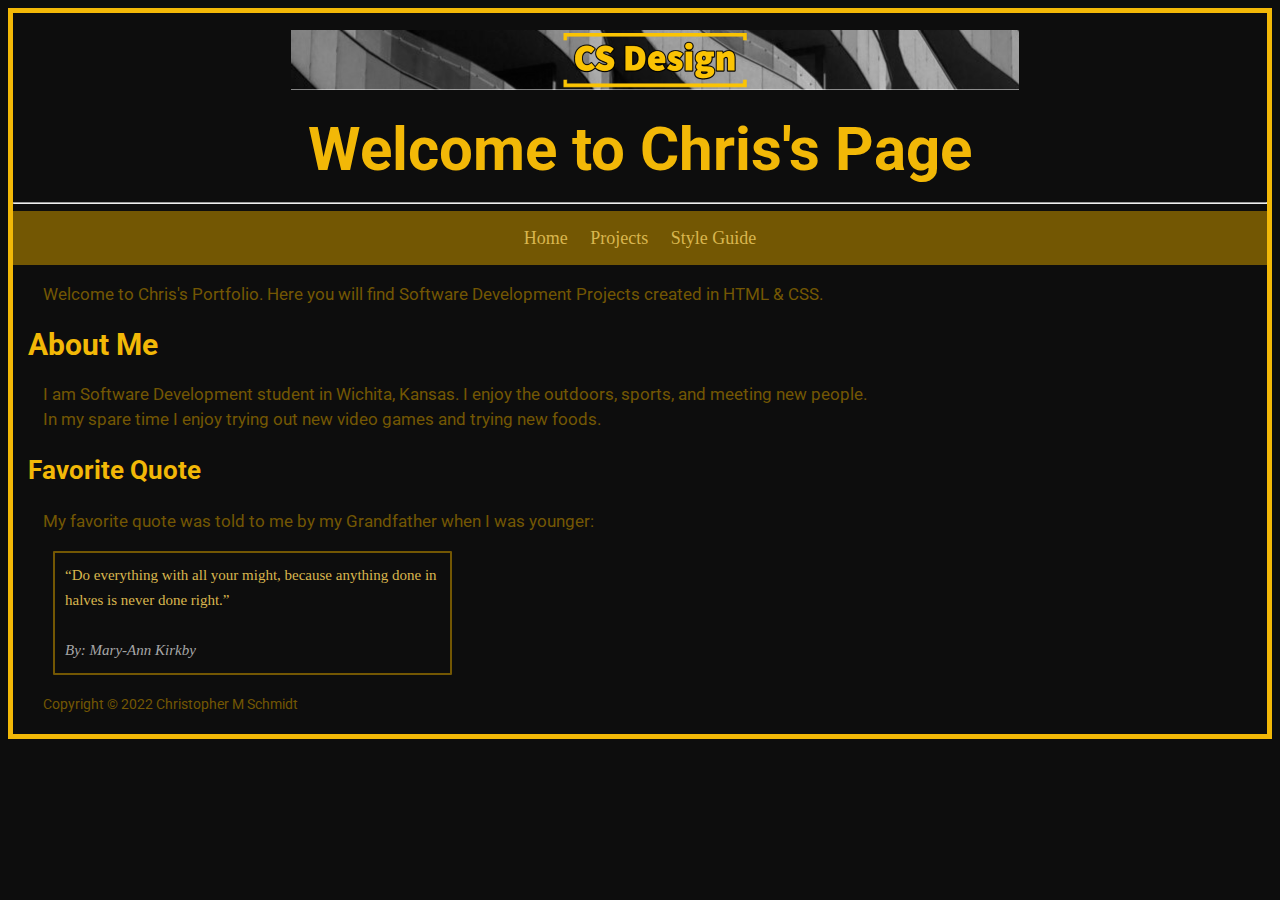
<file: Projects/index.html>
<!DOCTYPE html>
<html lang="en">
<head>
    <meta charset="UTF-8">
    <title>Chris's HTML Portfolio</title>
    <link rel="icon" type="image/x-icon" href=".//logo copy.jpeg">
    <!--Roboto Font-->
    <link rel="preconnect" href="https://fonts.googleapis.com">
    <link rel="preconnect" href="https://fonts.gstatic.com" crossorigin>
    <link href="https://fonts.googleapis.com/css2?family=Roboto:wght@300&display=swap" rel="stylesheet">
    <!--Oswald Font-->
    <link rel="preconnect" href="https://fonts.googleapis.com">
    <link rel="preconnect" href="https://fonts.gstatic.com" crossorigin>
    <link href="https://fonts.googleapis.com/css2?family=Oswald:wght@200&family=Roboto:wght@300&display=swap" rel="stylesheet">
    <link rel="stylesheet" href="styles.css">
</head>
    
    <body>
        <header>
            
            
            <div id="Into"> 
                <p id="banner"><img src=".//images/banner728x60.png" alt="CS Design" width="728" height="60"></p> 
                <h1>Welcome to Chris's Page</h1>
            <hr id="hardbreak">
            <nav>
                <ul>
                    <li><a href="index.html">Home</a></li>
                    <li><a href=".//projectspage/projects.html">Projects</a></li>
                    <li><a href="news.html">Style Guide</a></li>
                </ul>
            </nav>
                <p>
                Welcome to Chris's Portfolio. Here you will find Software Development Projects created in HTML &#38; CSS.
                </p>
            </div>
        </header>
        
        <main>
        <h2>About Me</h2>
            <p>
                I am Software Development student in Wichita, Kansas. I enjoy the outdoors, sports, and meeting new people.<br>
                In my spare time I enjoy trying out new video games and trying new foods.
            </p>
        
        <h3>Favorite Quote</h3>
            <p>My favorite quote was told to me by my Grandfather when I was younger:</p>
                <blockquote> &ldquo;Do everything with all your might, because anything done in halves is never done right.&rdquo;<br>
                    <br>
                    <cite>By: Mary-Ann Kirkby</cite>
                </blockquote>
        </main>
            
    
        <footer>
            <p><small>Copyright &copy; 2022 Christopher M Schmidt</small></p>
        </footer>
    </body>


</html>
</file>
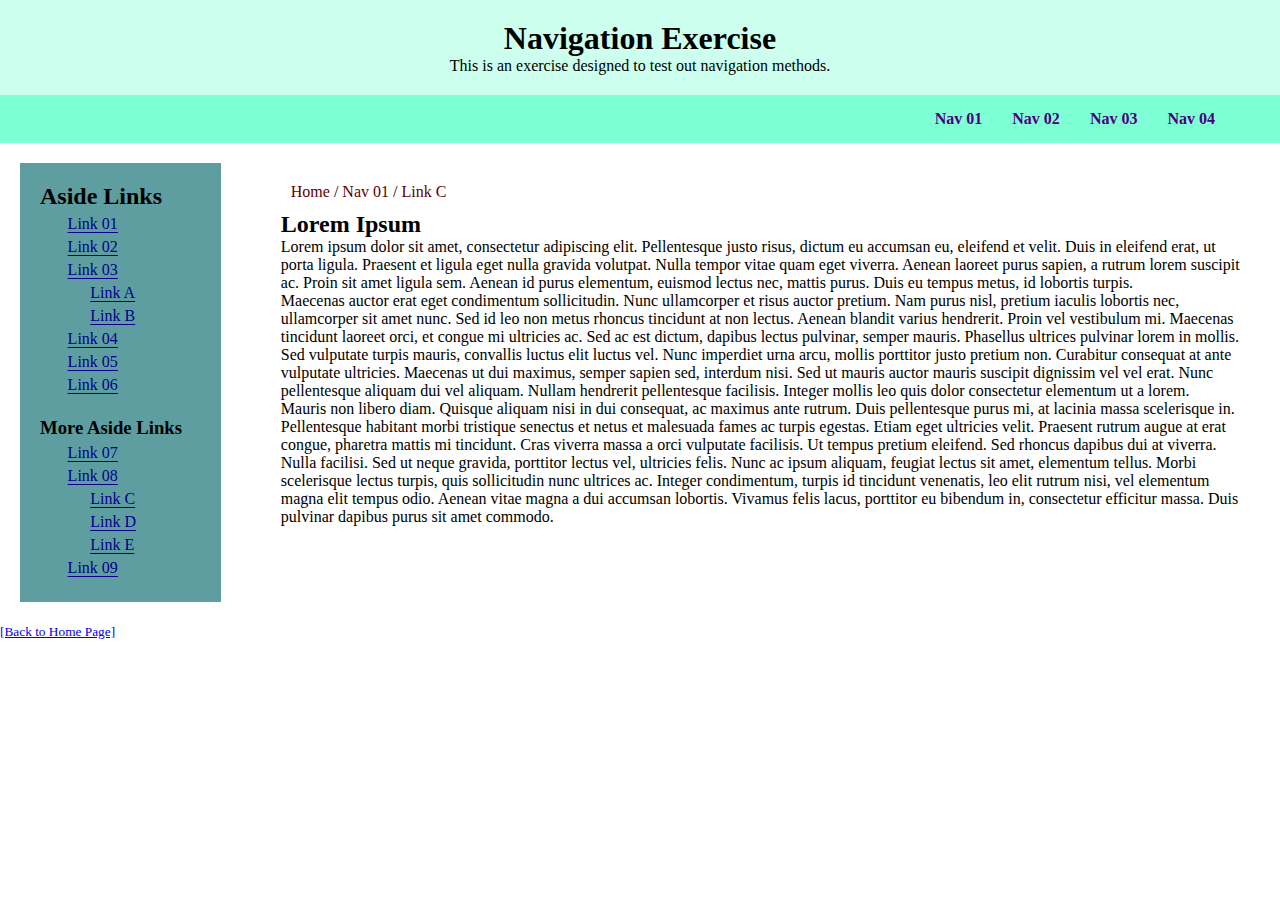
<file: Projects/CS Nav Ex/cschmidt-NavEx.html>
<!DOCTYPE html>
<html lang="en">

<head>
    <meta http-equiv="X-UA-Compatible" content="IE=edge" />
    <meta name="viewport" content="width=device-width, initial-scale=1.0" />
    <title>CS Navigation Exercise</title>
    <link rel="icon" type="image/x-icon" href="../logo copy.jpeg">
    <link rel="stylesheet" href="../CS Nav Ex/style.css">
</head>

<body>
    <header>
        <div class="site-cont">
            <h1>Navigation Exercise</h1>
            <p>This is an exercise designed to test out navigation methods.</p>        
        </div>
        <nav>
        <a href="#">Nav 01</a>
        <a href="#">Nav 02</a>
        <a href="#">Nav 03</a>
        <a href="#">Nav 04</a>
        </nav>

    </header>
    <main>
        <aside>
            <h2>Aside Links</h2>
            <ul>
                <li><a href="#">Link 01</a></li>
                <li><a href="#">Link 02</a></li>
                <li><a href="#">Link 03</a></li>
                <ul>
                    <li><a href="#">Link A</a></li>
                    <li><a href="#">Link B</a></li>
                </ul>
                <li><a href="#">Link 04</a></li>
                <li><a href="#">Link 05</a></li>
                <li><a href="#">Link 06</a></li>
            </ul>
            <br>
            <h3>More Aside Links</h3>
            <ul>
                <li><a href="#">Link 07</a></li>
                <li><a href="#">Link 08</a></li>
                <ul>
                    <li><a href="#">Link C</a></li>
                    <li><a href="#">Link D</a></li>
                    <li><a href="#">Link E</a></li>
                </ul>
                <li><a href="#">Link 09</a></li>
            </ul>
        </aside>
        <section>
            <p class="crumbs"><a href="#">Home</a> / <a href="#">Nav 01</a> / <a href="#">Link C</a></p>

            <h2>Lorem Ipsum</h2>
            <p>
            Lorem ipsum dolor sit amet, consectetur adipiscing elit. Pellentesque justo risus, dictum eu accumsan eu, eleifend et velit. Duis in eleifend erat, ut porta ligula. Praesent et ligula eget nulla gravida volutpat. Nulla tempor vitae quam eget viverra. Aenean laoreet purus sapien, a rutrum lorem suscipit ac. Proin sit amet ligula sem. Aenean id purus elementum, euismod lectus nec, mattis purus. Duis eu tempus metus, id lobortis turpis.
            </p>
            <p>Maecenas auctor erat eget condimentum sollicitudin. Nunc ullamcorper et risus auctor pretium. Nam purus nisl, pretium iaculis lobortis nec, ullamcorper sit amet nunc. Sed id leo non metus rhoncus tincidunt at non lectus. Aenean blandit varius hendrerit. Proin vel vestibulum mi. Maecenas tincidunt laoreet orci, et congue mi ultricies ac. Sed ac est dictum, dapibus lectus pulvinar, semper mauris. Phasellus ultrices pulvinar lorem in mollis.
            </p>
            <p>Sed vulputate turpis mauris, convallis luctus elit luctus vel. Nunc imperdiet urna arcu, mollis porttitor justo pretium non. Curabitur consequat at ante vulputate ultricies. Maecenas ut dui maximus, semper sapien sed, interdum nisi. Sed ut mauris auctor mauris suscipit dignissim vel vel erat. Nunc pellentesque aliquam dui vel aliquam. Nullam hendrerit pellentesque facilisis. Integer mollis leo quis dolor consectetur elementum ut a lorem.
            </p>
            <p>Mauris non libero diam. Quisque aliquam nisi in dui consequat, ac maximus ante rutrum. Duis pellentesque purus mi, at lacinia massa scelerisque in. Pellentesque habitant morbi tristique senectus et netus et malesuada fames ac turpis egestas. Etiam eget ultricies velit. Praesent rutrum augue at erat congue, pharetra mattis mi tincidunt. Cras viverra massa a orci vulputate facilisis. Ut tempus pretium eleifend. Sed rhoncus dapibus dui at viverra.
            </p>
            <p>Nulla facilisi. Sed ut neque gravida, porttitor lectus vel, ultricies felis. Nunc ac ipsum aliquam, feugiat lectus sit amet, elementum tellus. Morbi scelerisque lectus turpis, quis sollicitudin nunc ultrices ac. Integer condimentum, turpis id tincidunt venenatis, leo elit rutrum nisi, vel elementum magna elit tempus odio. Aenean vitae magna a dui accumsan lobortis. Vivamus felis lacus, porttitor eu bibendum in, consectetur efficitur massa. Duis pulvinar dapibus purus sit amet commodo.
            </p>
        </section>

    
        




    </main>
    
        <div class="navbar">
            <p id="navigation"><small><a href="../index.html">[Back to Home Page]</a></small></p>
        </div>
</body>
</html>
</file>
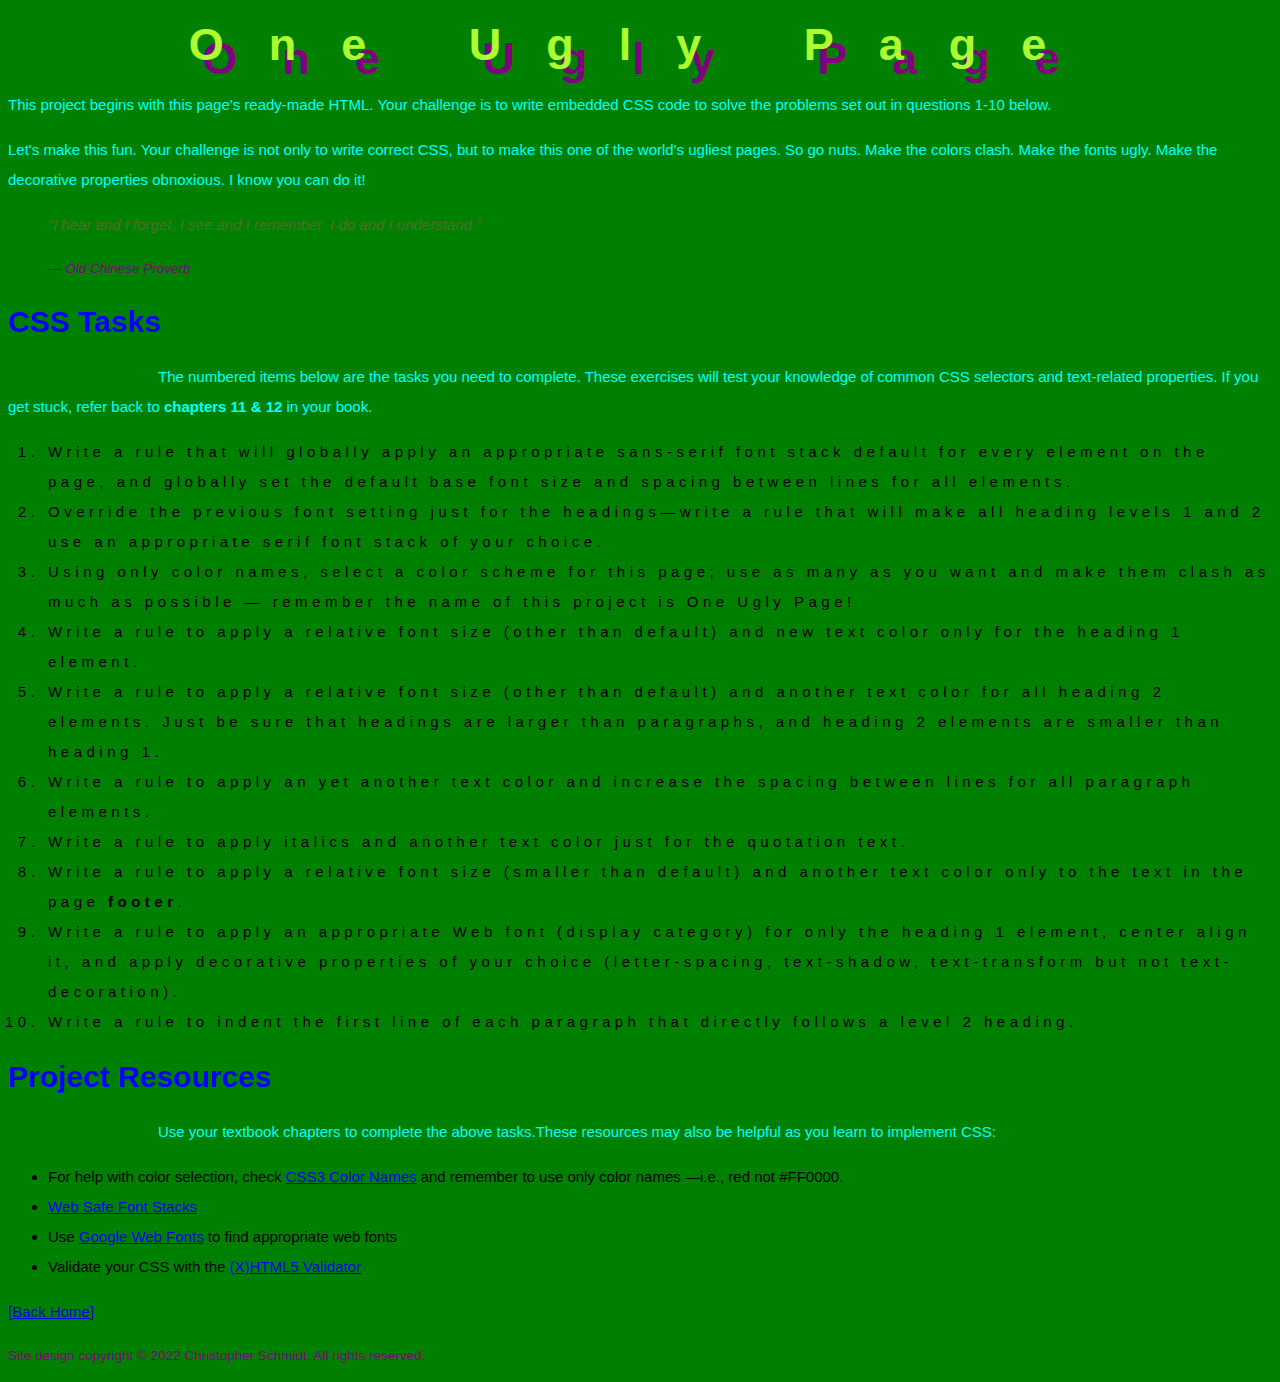
<file: Projects/CSSProjects/uglypage.html>
<!DOCTYPE html>

<html lang="en">
<head>
<meta charset="utf-8">
<title>One Ugly Page</title>
    <style>
      body {
        font-family: sans-serif, Arial, Helvetica;
        background-color: green;
        font-size: 15px;
        line-height: 2em;
      }
      h1 {
        font-family: 'Trebuchet MS', 'Lucida Sans Unicode', 'Lucida Grande', 'Lucida Sans', Arial, sans-serif;
        font-size: 300%;
        color: greenyellow;
        text-align: center;
        letter-spacing: 1em;
        text-shadow: .3em .3em purple;
      }
      h2 {
        font-size: 200%;
        color: blue;
      }
      h1, h2 {
        font-family: 'Franklin Gothic Medium', 'Arial Narrow', Arial, sans-serif;
      }
      p {
        line-height: 2em;
        color: aqua;
      }
      blockquote > p {
        font-style: italic;
        color: darkolivegreen;
      }
      footer > p {
        font-size: 90%;
        color: purple;
      }
      h2 + p {
        text-indent: 10em;
      }
      ol {
        letter-spacing: .3em;
      }
    
    </style>

</head>
    
<body>
<header>
  <h1>One Ugly Page</h1>
</header>
<p>This project begins with this page's ready-made HTML. Your challenge is to  write embedded CSS code to solve the problems set out in questions 1-10 below. </p>
    <p>Let's make this fun. Your challenge is not only to write correct CSS, but to make this one of the world's ugliest pages. So go nuts. Make the colors clash. Make the fonts ugly. Make the decorative properties obnoxious. I know you can do it!</p>

<blockquote>
  <p>&#8220;I hear and I forget. I see and I remember. I do and I understand.&#8221;</p>
  <footer>
    <p>&#8212; <cite>Old Chinese Proverb</cite></p>
  </footer>
</blockquote>
<div id="tasks">   
<h2>CSS Tasks</h2>
<p>The numbered items below are the tasks you need to complete. These exercises will test your knowledge of common CSS selectors and text-related properties. If you get stuck, refer back to <strong>chapters 11 &amp; 12</strong> in your book.</p>
<ol>
  <li>Write a rule that will globally apply an appropriate sans-serif font stack default for every element on the page, and globally set the default base font size and spacing between lines for all elements. </li>
  <li>Override the previous font setting just for  the headings—write a rule that will make all heading levels 1 and 2 use an appropriate serif font stack of your choice.</li>
  <li>Using only color names, select a color scheme for this page; use as many as you want and make them clash as much as possible &mdash; remember the name of this project is One Ugly Page!</li>
  <li>Write a rule to apply a relative font size (other than default) and new text color only for the heading 1 element.</li>
  <li>Write a rule to apply a relative font size  (other than default) and another text color for all heading 2 elements. Just be sure that headings are larger than paragraphs, and heading 2 elements are smaller than heading 1. </li>
  <li>Write a rule to apply an yet another text color and increase the spacing between lines for all paragraph elements.</li>
  <li>Write a rule to apply italics and another text color just for the quotation text.</li>
  <li>Write a rule to apply a relative font size (smaller than default) and another text color only to the text in  the page <strong>footer</strong>.</li>
  <li>Write a rule to apply an appropriate Web font (display category) for only the heading 1 element, center align it, and apply decorative properties of your choice (letter-spacing, text-shadow, text-transform but not text-decoration).</li>
  <li>Write a rule to indent the first line of each paragraph that directly follows a level 2 heading.</li>
</ol>
</div>
<div id="resources">
  <h2>Project Resources</h2>
  <p>Use your textbook chapters to complete the above tasks.These resources may also be  helpful as  you learn  to  implement CSS:</p>
  <ul>
      <li>For help with color selection, check <a href="http://learningwebdesign.com/colornames.html" title="CSS3 Color Names">CSS3 Color Names</a> and remember to use only color names &mdash;i.e., red not #FF0000.</li>
    <li><a href="https://www.lifewire.com/web-safe-font-stacks-3467429" title="Web Safe Font Stacks" target="_blank">Web Safe Font Stacks</a> </li>
    <li>Use <a href="http://www.google.com/webfonts/" title="Google Web Fonts"   target="_blank">Google Web Fonts</a> to find appropriate web fonts</li>
    <li>Validate your CSS with the <a href="https://html5.validator.nu/"  target="blank">(X)HTML5 Validator </a></li>

  </ul>
</div>
<p><a href="../index.html">[Back Home]</a></p>
<footer>
  <p>Site design copyright &#169; 2022 Christopher Schmidt. All rights reserved.</p>
</footer>
</body>
</html>
</file>
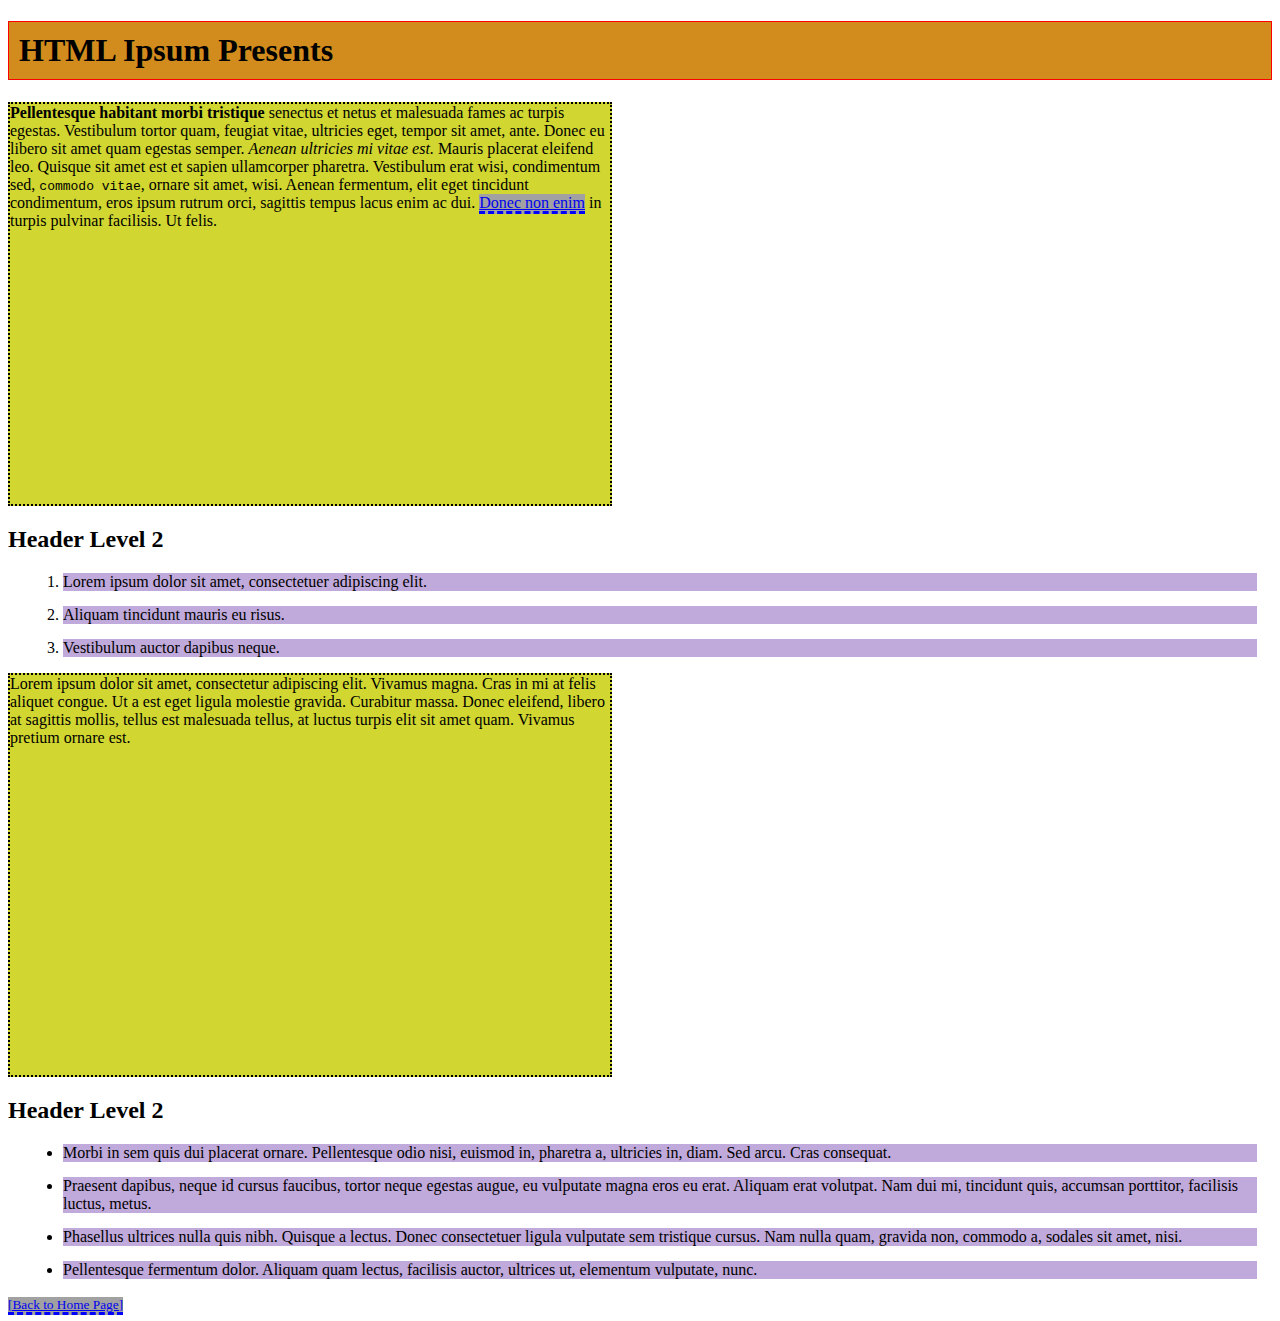
<file: Projects/layout/boxmodel.html>
<!DOCTYPE html>
<html lang="en">
    
    <head>
        <meta charset="utf-8">
        <title>Box Model Page</title>
        <link rel="icon" type="image/x-icon" href="../logo copy.jpeg">

        <meta name="description" content="IN112 exercise in using the Box Model for layout.">
    <!--Roboto Font-->
    <link rel="preconnect" href="https://fonts.googleapis.com">
    <link rel="preconnect" href="https://fonts.gstatic.com" crossorigin>
    <link href="https://fonts.googleapis.com/css2?family=Roboto:wght@300&display=swap" rel="stylesheet">
    <!--Oswald Font-->
    <link rel="preconnect" href="https://fonts.googleapis.com">
    <link rel="preconnect" href="https://fonts.gstatic.com" crossorigin>
    <link href="https://fonts.googleapis.com/css2?family=Oswald:wght@200&family=Roboto:wght@300&display=swap" rel="stylesheet">
        <link rel="stylesheet" href="box-styles.css">
    </head>
    <body>
        
<h1>HTML Ipsum Presents</h1>

<p><strong>Pellentesque habitant morbi tristique</strong> senectus et netus et malesuada fames ac turpis egestas. Vestibulum tortor quam, feugiat vitae, ultricies eget, tempor sit amet, ante. Donec eu libero sit amet quam egestas semper. <em>Aenean ultricies mi vitae est.</em> Mauris placerat eleifend leo. Quisque sit amet est et sapien ullamcorper pharetra. Vestibulum erat wisi, condimentum sed, <code>commodo vitae</code>, ornare sit amet, wisi. Aenean fermentum, elit eget tincidunt condimentum, eros ipsum rutrum orci, sagittis tempus lacus enim ac dui. <a href="https://www.webpagefx.com/web-design/html-ipsum/">Donec non enim</a> in turpis pulvinar facilisis. Ut felis.</p>

<h2>Header Level 2</h2>

<ol>
   <li>Lorem ipsum dolor sit amet, consectetuer adipiscing elit.</li>
   <li>Aliquam tincidunt mauris eu risus.</li>
   <li>Vestibulum auctor dapibus neque.</li>
</ol>

<p>Lorem ipsum dolor sit amet, consectetur adipiscing elit. Vivamus magna. Cras in mi at felis aliquet congue. Ut a est eget ligula molestie gravida. Curabitur massa. Donec eleifend, libero at sagittis mollis, tellus est malesuada tellus, at luctus turpis elit sit amet quam. Vivamus pretium ornare est.</p>

<h2>Header Level 2</h2>

<ul>
   <li>Morbi in sem quis dui placerat ornare. Pellentesque odio nisi, euismod in, pharetra a, ultricies in, diam. Sed arcu. Cras consequat.</li>
   <li>Praesent dapibus, neque id cursus faucibus, tortor neque egestas augue, eu vulputate magna eros eu erat. Aliquam erat volutpat. Nam dui mi, tincidunt quis, accumsan porttitor, facilisis luctus, metus.</li>
   <li>Phasellus ultrices nulla quis nibh. Quisque a lectus. Donec consectetuer ligula vulputate sem tristique cursus. Nam nulla quam, gravida non, commodo a, sodales sit amet, nisi.</li>
   <li>Pellentesque fermentum dolor. Aliquam quam lectus, facilisis auctor, ultrices ut, elementum vulputate, nunc.</li>
</ul>
      <footer>
        <small><a href="../index.html">[Back to Home Page]</a></small>
    </footer>  

    </body>

    
</html>
</file>
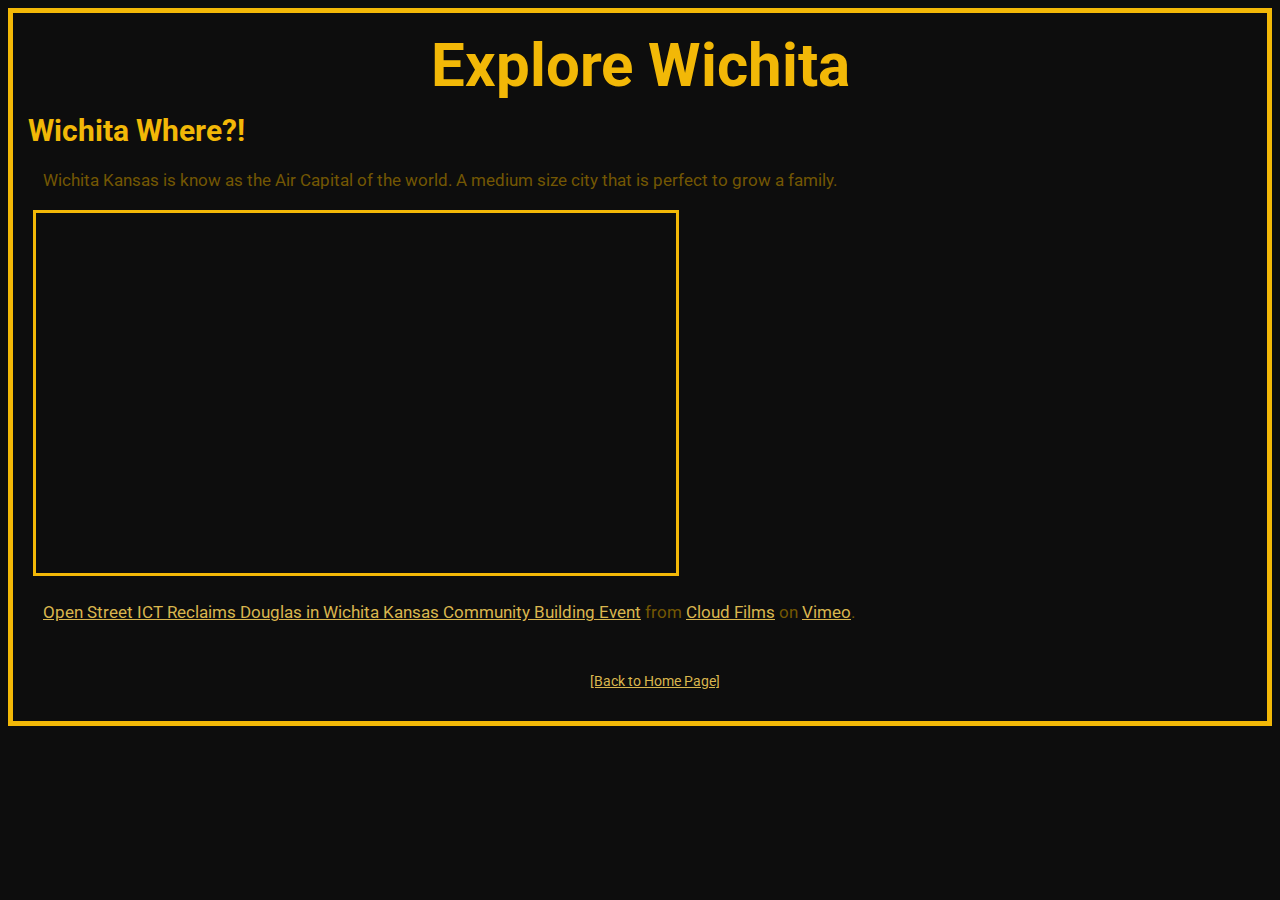
<file: Projects/Media/video.html>
<!DOCTYPE html>
<html lang="en">
<head>
    <meta charset="UTF-8">
    <title>Wichita's Open Street</title>
    <link rel="icon" type="image/x-icon" href="../logo copy.jpeg">

    <link rel="preconnect" href="https://fonts.googleapis.com">
    <link rel="preconnect" href="https://fonts.gstatic.com" crossorigin>
    <link href="https://fonts.googleapis.com/css2?family=Roboto:wght@300&display=swap" rel="stylesheet">
    <!--Oswald Font-->
    <link rel="preconnect" href="https://fonts.googleapis.com">
    <link rel="preconnect" href="https://fonts.gstatic.com" crossorigin>
    <link href="https://fonts.googleapis.com/css2?family=Oswald:wght@200&family=Roboto:wght@300&display=swap" rel="stylesheet">
    <!--<link rel="stylesheet" href="video-styles.css">-->
    <style>
        body {
    color: #d9b64e;        
    background-color: #0d0d0d;
    border: 5px solid #f2b807;
    font-size: 15px;
    line-height: 25px;
    
}

h1 {
    color: #f2b807;
    text-align: center;
    font-size: 400%;
    font-family: 'Roboto', sans-serif;
}
hr{
    color: #f2b807;
}
h2 {
    color: #f2b807;
    margin-left: 15px;
    font-size: 200%;
    font-family: 'Roboto', sans-serif;
}

h3 {
    color: #f2b807;
    margin-left: 15px;
    font-size: 175%;
    font-family: 'Roboto', sans-serif;
}  

blockquote {
    padding: 10px;
    margin-right: 65%;
    color: #d9b64e;
    border: 2px solid #735703;
    border-radius: 1px;
    
}
cite {
    color: #a6a6a6;
}
p {
    color: #735703;
    font-family: 'Roboto', sans-serif;
    margin-left: 30px;
    font-size: 110%;
}

dl {
    color: #d9b64e;
    font-family: 'American Typewriter';
    margin-left: 15px;
    font-size: 110%;
}
dd {
    font-style: italic;
}
#pasta {
    width: 240px;
    height: 400px;
    border: 3px solid #d9b64e;
    float: right;
    margin-right: 25px;
    font-size: 50%;
}
#banner {
    text-align:  center;
}
a {
    color: #f2b807;
}
a:link {
    color: #d9b64e;
}
a:visited {
    color: #a6a6a6;
}
a:hover {
    color: #f2b807;
}
a:active {
    color: #735703;
}
iframe {
    border: 3px solid #f2b807;
    margin-left: 20px;
}
.navbar {
    width:200px;
    border: 10px;   
    padding: 10px;   
    margin: auto;
    font-size: 15px;
    text-align: center;
}
    </style>

</head>

<header>
    <h1>Explore Wichita</h1>
</header>

<body>
    <h2>Wichita Where?!</h2>
        <p>Wichita Kansas is know as the Air Capital of the world. A medium size city that is perfect to grow a family.</p>
<main>
        <iframe src="https://player.vimeo.com/video/363295831?h=e0e0502ee2&byline=0&portrait=0" 
        width="640" height="360" frameborder="0" allow="autoplay; fullscreen; picture-in-picture" allowfullscreen></iframe>
        <p><a href="https://vimeo.com/363295831">Open Street ICT Reclaims Douglas in Wichita Kansas Community Building Event</a> 
        from <a href="https://vimeo.com/cloudfilmsict">Cloud Films</a> on <a href="https://vimeo.com">Vimeo</a>.</p>
</main>

</body>

<footer>
    <div class="navbar">
        <p id="navigation"><small><a href="../index.html">[Back to Home Page]</a></small></p>
    </div>
</footer>

</html>
</file>
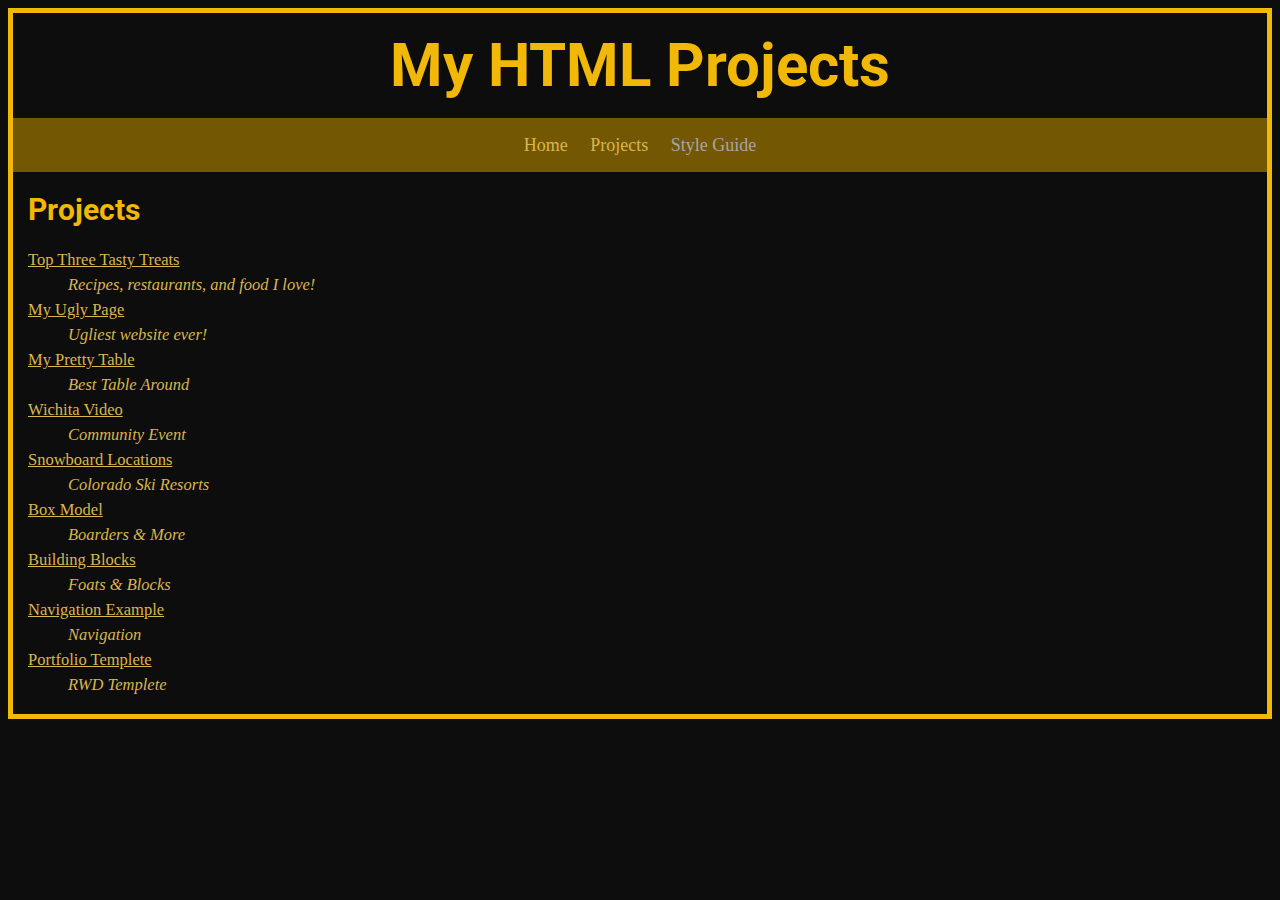
<file: Projects/projectspage/projects.html>
<!DOCTYPE html>
<html>
<head>
    <title>Projects</title>
    <link rel="icon" type="image/x-icon" href="../logo copy.jpeg">
    <meta charset="UTF-8">
    <!--Roboto Font-->
    <link rel="preconnect" href="https://fonts.googleapis.com">
    <link rel="preconnect" href="https://fonts.gstatic.com" crossorigin>
    <link href="https://fonts.googleapis.com/css2?family=Roboto:wght@300&display=swap" rel="stylesheet">
    <!--Oswald Font-->
    <link rel="preconnect" href="https://fonts.googleapis.com">
    <link rel="preconnect" href="https://fonts.gstatic.com" crossorigin>
    <link href="https://fonts.googleapis.com/css2?family=Oswald:wght@200&family=Roboto:wght@300&display=swap" rel="stylesheet">
    <link rel="stylesheet" href="styles.css">
</head>

<body>
    <header>
        <h1>My HTML Projects</h1>
        <nav>
            <ul>
                <li><a href="../index.html">Home</a></li>
                <li><a href="projects.html">Projects</a></li>
                <li><a href="">Style Guide</a></li>
            </ul>
        </nav>
    </header>
<main>
    <h2>Projects</h2>
    <dl>
        <dt><a href="../tastytreats/treats.html">Top Three Tasty Treats</a></dt>
        <dd>Recipes, restaurants, and food I love!</dd>
        <dt><a href="../CSSProjects/uglypage.html">My Ugly Page</a></dt>
        <dd>Ugliest website ever!</dd>
        <dt><a href="../Tables/Tables.html">My Pretty Table</a></dt>
        <dd>Best Table Around</dd>
        <dt><a href="../Media/video.html">Wichita Video</a></dt>
        <dd>Community Event</dd>
        <dt><a href="../transforms/flipcard.html">Snowboard Locations</a></dt>
        <dd>Colorado Ski Resorts</dd>
        <dt><a href="../layout/boxmodel.html">Box Model</a></dt>
        <dd>Boarders & More</dd>
        <dt><a href="../floats/floats.html">Building Blocks</a></dt>
        <dd>Foats & Blocks</dd>
        <dt><a href="../CS Nav Ex/cschmidt-NavEx.html">Navigation Example</a></dt>
        <dd>Navigation</dd>
        <dt><a href="../RWD Page/mywebpage.html">Portfolio Templete</a></dt>
        <dd>RWD Templete</dd>
    </dl>
</main>







</body>

</html>
</file>
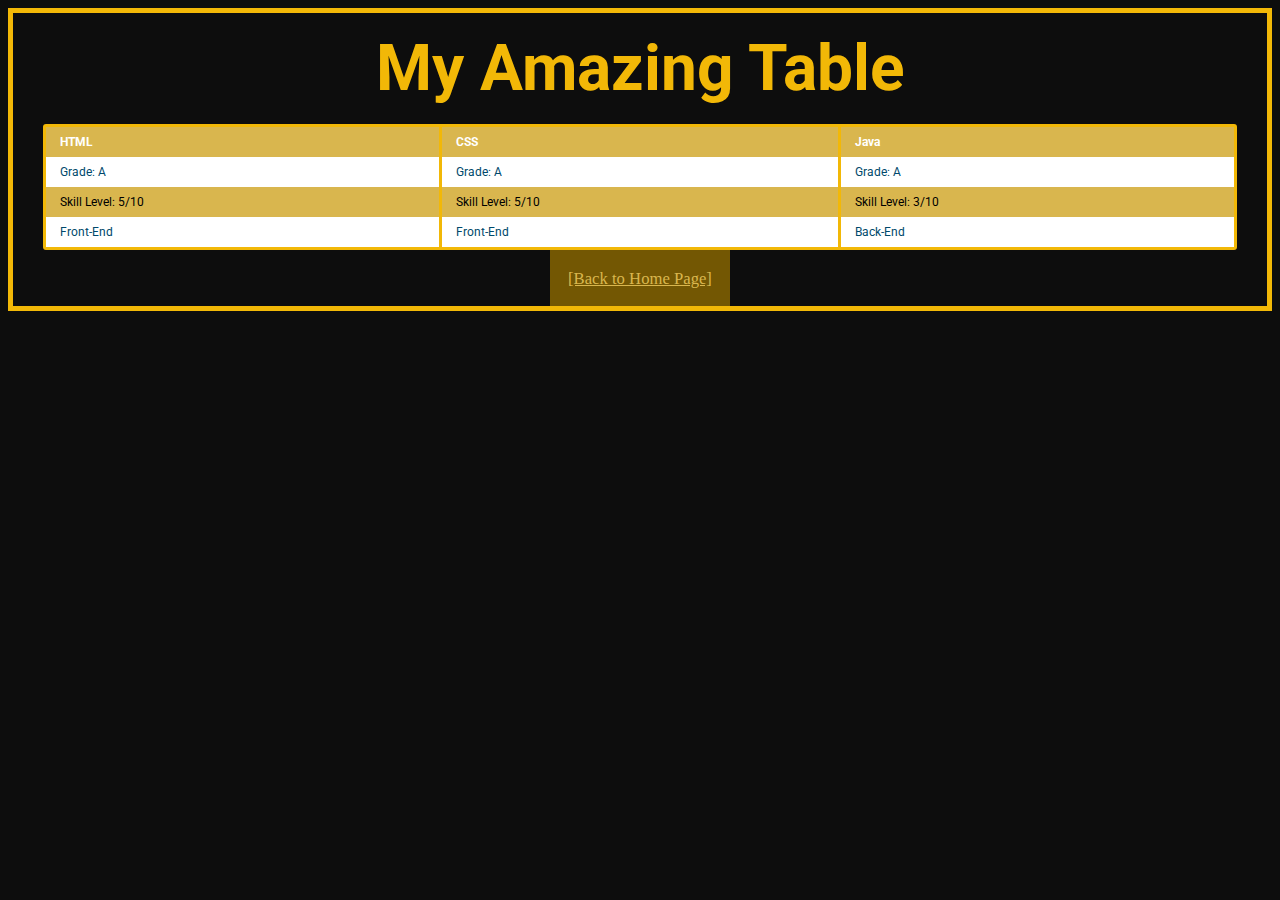
<file: Projects/Tables/Tables.html>
<!DOCTYPE html>
<html lang="en">
<head>
    <meta charset="UTF-8">
    <title>HTML Tables</title>
    <link rel="icon" type="image/x-icon" href="../logo copy.jpeg">

    <link rel="preconnect" href="https://fonts.googleapis.com">
    <link rel="preconnect" href="https://fonts.gstatic.com" crossorigin>
    <link href="https://fonts.googleapis.com/css2?family=Roboto:wght@300&display=swap" rel="stylesheet">
    <!--Oswald Font-->
    <link rel="preconnect" href="https://fonts.googleapis.com">
    <link rel="preconnect" href="https://fonts.gstatic.com" crossorigin>
    <link href="https://fonts.googleapis.com/css2?family=Oswald:wght@200&family=Roboto:wght@300&display=swap" rel="stylesheet">
    <link rel="stylesheet" href="table-styles.css"> 
</head>



<body>
    <h1>My Amazing Table</h1>
    <div class="datagrid">
        <table>
        <thead>
            <tr>
                <th>HTML</th>
                <th>CSS</th>
                <th>Java</th>
            </tr>
        </thead>
        <tbody>
            <tr>
                <td>Grade: A</td>
                <td>Grade: A</td>
                <td>Grade: A</td>
            </tr>
            <tr class="alt">
                <td>Skill Level: 5/10</td>
                <td>Skill Level: 5/10</td>
                <td>Skill Level: 3/10</td>
            </tr>
            <tr>
                <td>Front-End</td>
                <td>Front-End</td>
                <td>Back-End</td>
            </tr>
        </tbody>
        </table>
    </div>
    <p id="navigation"><small><a href="../index.html">[Back to Home Page]</a></small></p>
</body>

</html>
</file>
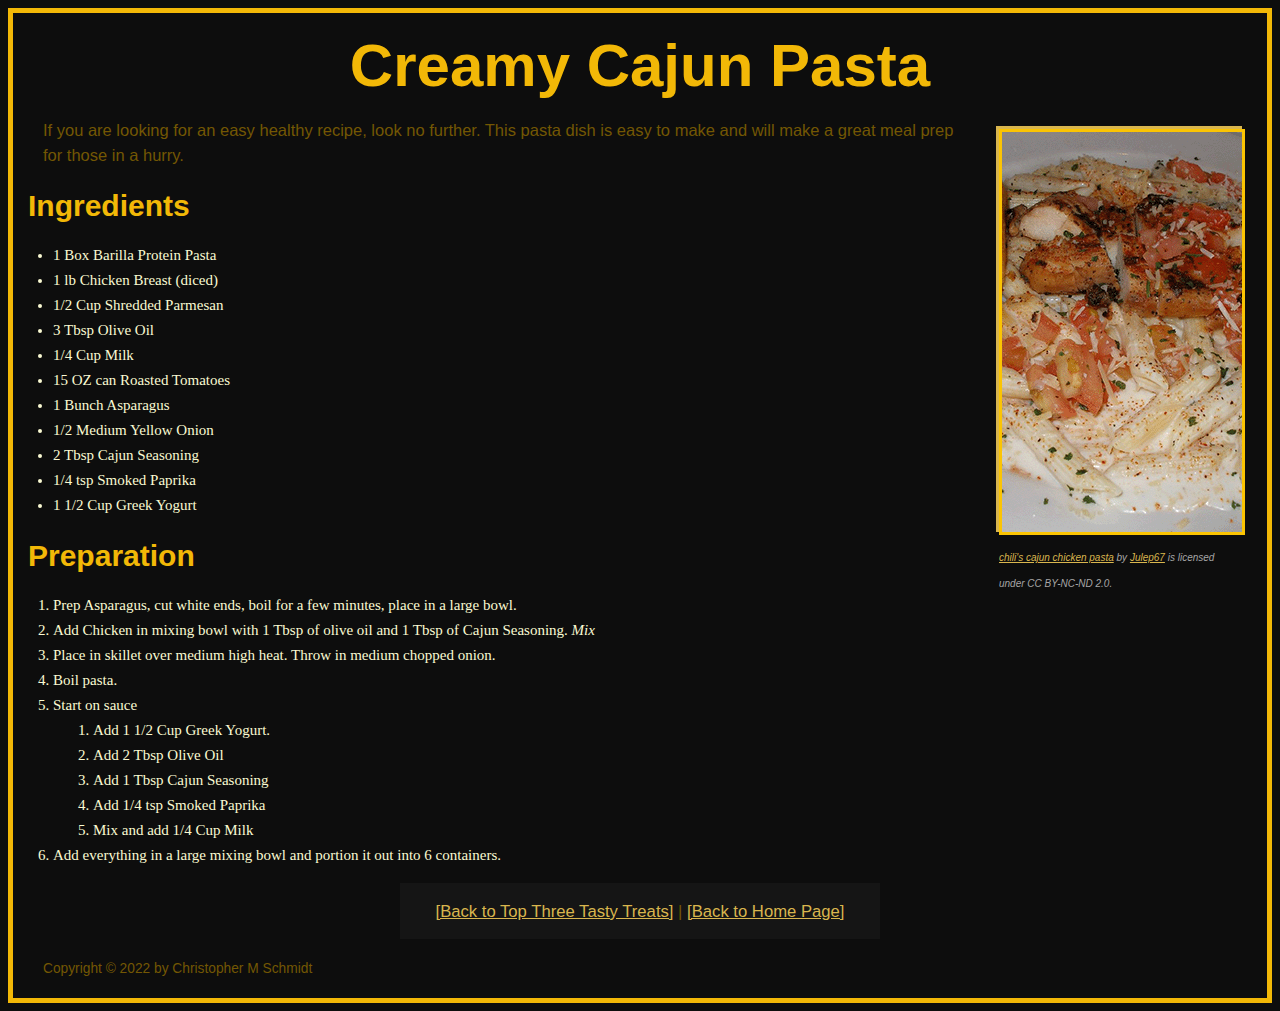
<file: Projects/tastytreats/creamycajunpasta.html>
<!DOCTYPE html>
<html lang="en">
<head>
    <meta charset="UTF-8">
    <title>Creamy Cajun Pasta</title>
    <link rel="icon" type="image/x-icon" href="../logo copy.jpeg">

    <style>
         body {
            background-color: rgb(10, 10, 10);
            border: 5px solid rgb(251, 196, 3);
        }
    
        h1 {
            color: rgb(251, 196, 3);
            text-align: center;
            font-size: 400%;
        }

        h2 {
            color: rgb(255, 221, 3);
            margin-left: 15px;
        }

        h3 {
            color: rgb(255, 221, 3);
            margin-left: 15px;
        }  

        ul {
            color: lightgoldenrodyellow;
            
        }
        ol { color: lightgoldenrodyellow;}

        p {
            color: lightgoldenrodyellow;
            font-family: 'American Typewriter';
            margin-left: 30px;
            font-size: 110%;
        }

        dl {color: lightgoldenrodyellow;
        font-family: 'American Typewriter';}

        #navigation { 
            width: 450px;
            border: 15px;   
            padding: 15px;   
            margin: auto;
            background-color: rgb(21, 21, 21);
            font-size: 20px;
            text-align: center;
        }

        img {
            width: 240px;
            height: 400px;
            border: 3px solid rgb(251, 196, 3);
            
        }
        cite {
            font-size: 10px;
        }
        body {
    color: #d9b64e;        
    background-color: #0d0d0d;
    border: 5px solid #f2b807;
    font-size: 15px;
    line-height: 25px;
    
}

h1 {
    color: #f2b807;
    text-align: center;
    font-size: 400%;
    font-family: 'Roboto', sans-serif;
}
hr{
    color: #f2b807;
}
h2 {
    color: #f2b807;
    margin-left: 15px;
    font-size: 200%;
    font-family: 'Roboto', sans-serif;
}

h3 {
    color: #f2b807;
    margin-left: 15px;
    font-size: 175%;
    font-family: 'Roboto', sans-serif;
}  

blockquote {
    padding: 10px;
    margin-right: 65%;
    color: #d9b64e;
    border: 2px solid #735703;
    border-radius: 1px;
    
}
cite {
    color: #a6a6a6;
}
p {
    color: #735703;
    font-family: 'Roboto', sans-serif;
    margin-left: 30px;
    font-size: 110%;
}

dl {
    color: #d9b64e;
    font-family: 'American Typewriter';
    margin-left: 15px;
    font-size: 110%;
}
dd {
    font-style: italic;
}
#pasta {
    width: 240px;
    height: 400px;
    border: 3px solid #d9b64e;
    float: right;
    margin-right: 25px;
    font-size: 50%;
}
#banner {
    text-align:  center;
}
a {
    color: #f2b807;
}
a:link {
    color: #d9b64e;
}
a:visited {
    color: #a6a6a6;
}
a:hover {
    color: #f2b807;
}
a:active {
    color: #735703;
}

nav {
    background-color: #735703;
    margin: 0;
    overflow: hidden;
    text-align: center;
    font-size: large;
}

nav ul{
    margin: 0;
    padding: 0;
}

nav ul li {
    display: inline-block;
    list-style-type: none;
}
 
nav > ul > li > a {
    color: #aaa;
    display: block;
    line-height: 2em;
    padding: 0.5em 0.5em;
    text-decoration: none;
}
         


    </style>
</head>

<body>
    <header>
            <h1>Creamy Cajun Pasta</h1>
    </header>
    <main>
        <p id="pasta"><img src="../images/cajunchicken_240x400.png" alt="cajunchicken"><br>
            <cite><a href="https://www.flickr.com/photos/julep67/145834670/in/photolist-dTryS">chili's cajun chicken pasta</a> 
                by <a href="https://www.flickr.com/photos/18432549@N00">Julep67</a> is licensed under CC BY-NC-ND 2.0.</cite>
            <br>
            <br>
        </p>
        <p>
            If you are looking for an easy healthy recipe, look no further. This pasta dish is easy to make and will make a great meal prep for those in a hurry.
        </p>
       
        <h2>Ingredients</h2>
        <div id="ingredients">
            <ul>
                <li>1 Box Barilla Protein Pasta</li>
                <li>1 lb Chicken Breast (diced)</li>
                <li>1/2 Cup Shredded Parmesan</li>
                <li>3 Tbsp Olive Oil</li>
                <li>1/4 Cup Milk</li>
                
                <li>15 OZ can Roasted Tomatoes</li>
                <li>1 Bunch Asparagus</li>
                <li>1/2 Medium Yellow Onion</li>
                <li>2 Tbsp Cajun Seasoning</li>
                <li>1/4 tsp Smoked Paprika</li>
                <li>1 1/2 Cup Greek Yogurt</li> 
            </ul>
        </div>
            
        <h2>Preparation</h2>
            <ol>
                <li>Prep Asparagus, cut white ends, boil for a few minutes, place in a large bowl.</li>
                <li>Add Chicken in mixing bowl with 1 Tbsp of olive oil and 1 Tbsp of Cajun Seasoning. <em>Mix</em></li>
                <li>Place in skillet over medium high heat. Throw in medium chopped onion.</li>
                <li>Boil pasta.</li>
                <li>Start on sauce</li>
                    <ol>
                        <li>Add 1 1/2 Cup Greek Yogurt.</li>
                        <li>Add 2 Tbsp Olive Oil</li>
                        <li>Add 1 Tbsp Cajun Seasoning</li>
                        <li>Add 1/4 tsp Smoked Paprika</li>
                        <li>Mix and add 1/4 Cup Milk</li>
                    </ol>
                <li>Add everything in a large mixing bowl and portion it out into 6 containers.</li>
            </ol>

        <p id="navigation"><small><a href="../tastytreats/treats.html">[Back to Top Three Tasty Treats]</a> | <a href="../index.html">[Back to Home Page]</a></small></p>
        



    </main>

    <footer>
        <p><small>Copyright &#169; 2022 by Christopher M Schmidt</small></p>
    </footer>
</body>
</html>
</file>
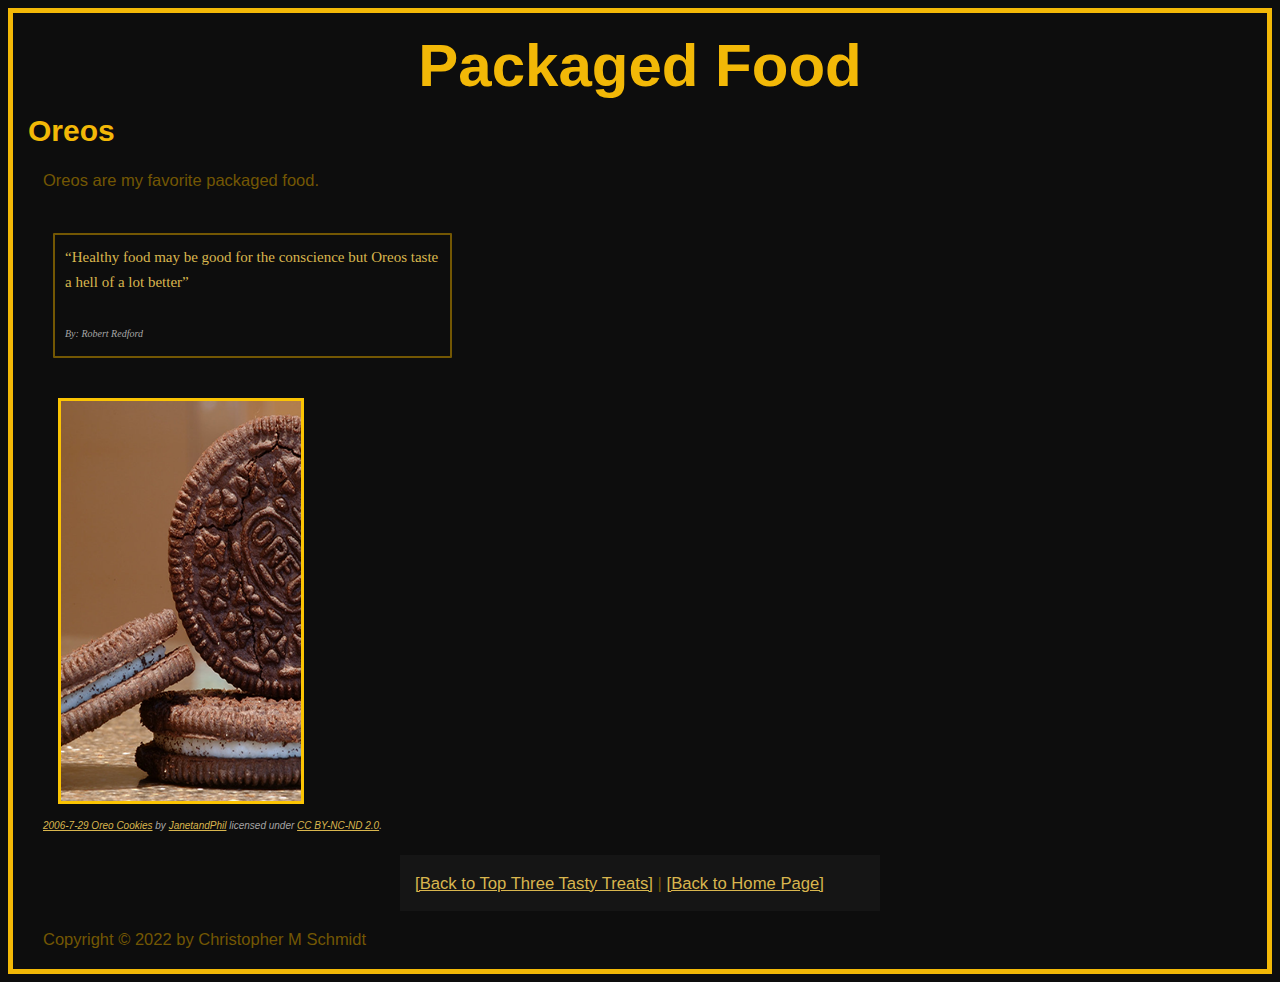
<file: Projects/tastytreats/oreo.html>
<!DOCTYPE html>
<html lang="en">
<head>
    <meta charset="UTF-8">
    <title>Oreos</title>
    <link rel="icon" type="image/x-icon" href="../logo copy.jpeg">
    <style>
        body {
            background-color: rgb(10, 10, 10);
            border: 5px solid rgb(251, 196, 3);
       }
   
       
       h1 {
           color: rgb(251, 196, 3);
           text-align: center;
           font-size: 400%;
       }
       

       h2 {
        color: rgb(255, 221, 3);
        margin-left: 15px;
    }

       h3 {
        color: rgb(255, 221, 3);
        margin-left: 15px;
    }  

       ul {color: lightgoldenrodyellow;}
       ol { color: lightgoldenrodyellow;}

       p {
        color: lightgoldenrodyellow;
        font-family: 'American Typewriter';
        margin-left: 30px;
    }

       blockquote {margin: 40px; color: whitesmoke;}

       dl {color: lightgoldenrodyellow;
       font-family: 'American Typewriter';}

       #navigation { 
           width: 450px;
           border: 15px;   
           padding: 15px;   
           margin: auto;
           background-color: rgb(21, 21, 21);
           font-size: 20px;
       }

       img {
            width: 240px;
            height: 400px;
            border: 3px solid rgb(251, 196, 3);
            margin-left: 15px;
            
        }
        cite {
            font-size: 10px;
        }
        body {
    color: #d9b64e;        
    background-color: #0d0d0d;
    border: 5px solid #f2b807;
    font-size: 15px;
    line-height: 25px;
    
}

h1 {
    color: #f2b807;
    text-align: center;
    font-size: 400%;
    font-family: 'Roboto', sans-serif;
}
hr{
    color: #f2b807;
}
h2 {
    color: #f2b807;
    margin-left: 15px;
    font-size: 200%;
    font-family: 'Roboto', sans-serif;
}

h3 {
    color: #f2b807;
    margin-left: 15px;
    font-size: 175%;
    font-family: 'Roboto', sans-serif;
}  

blockquote {
    padding: 10px;
    margin-right: 65%;
    color: #d9b64e;
    border: 2px solid #735703;
    border-radius: 1px;
    
}
cite {
    color: #a6a6a6;
}
p {
    color: #735703;
    font-family: 'Roboto', sans-serif;
    margin-left: 30px;
    font-size: 110%;
}

dl {
    color: #d9b64e;
    font-family: 'American Typewriter';
    margin-left: 15px;
    font-size: 110%;
}
dd {
    font-style: italic;
}
#pasta {
    width: 240px;
    height: 400px;
    border: 3px solid #d9b64e;
    float: right;
    margin-right: 25px;
    font-size: 50%;
}
#banner {
    text-align:  center;
}
a {
    color: #f2b807;
}
a:link {
    color: #d9b64e;
}
a:visited {
    color: #a6a6a6;
}
a:hover {
    color: #f2b807;
}
a:active {
    color: #735703;
}

nav {
    background-color: #735703;
    margin: 0;
    overflow: hidden;
    text-align: center;
    font-size: large;
}

nav ul{
    margin: 0;
    padding: 0;
}

nav ul li {
    display: inline-block;
    list-style-type: none;
}
 
nav > ul > li > a {
    color: #aaa;
    display: block;
    line-height: 2em;
    padding: 0.5em 0.5em;
    text-decoration: none;
}

   </style>
</head>

<body>
    <header>
            <h1>Packaged Food</h1>
    </header>
    <main>
        <h2>Oreos</h2>
        <p>
            Oreos are my favorite packaged food.</p>

        <blockquote>&ldquo;Healthy food may be good for the conscience but Oreos taste a hell of a lot better&rdquo;<br>
            <br>
                <cite>By: Robert Redford</cite>
        </blockquote>
        <p>
        <img src="../images/oreos_240x400.png" alt="oreos"><br>
            <cite>
                <a href="https://www.flickr.com/photos/30979614@N07/3235060887">2006-7-29 Oreo Cookies</a> by 
                <a href="https://www.flickr.com/photos/30979614@N07">JanetandPhil</a> licensed under 
                <a href="https://creativecommons.org/licenses/by-nc-nd/2.0/?ref=openverse">CC BY-NC-ND 2.0</a>.
            </cite>
        </p>
        <p id="navigation"><small><a href="../tastytreats/treats.html">[Back to Top Three Tasty Treats]</a> | <a href="../index.html">[Back to Home Page]</a></small></p>



    </main>

    <footer>
        <p> Copyright &#169; 2022 by Christopher M Schmidt</p>
    </footer>
</body>
</html>
</file>
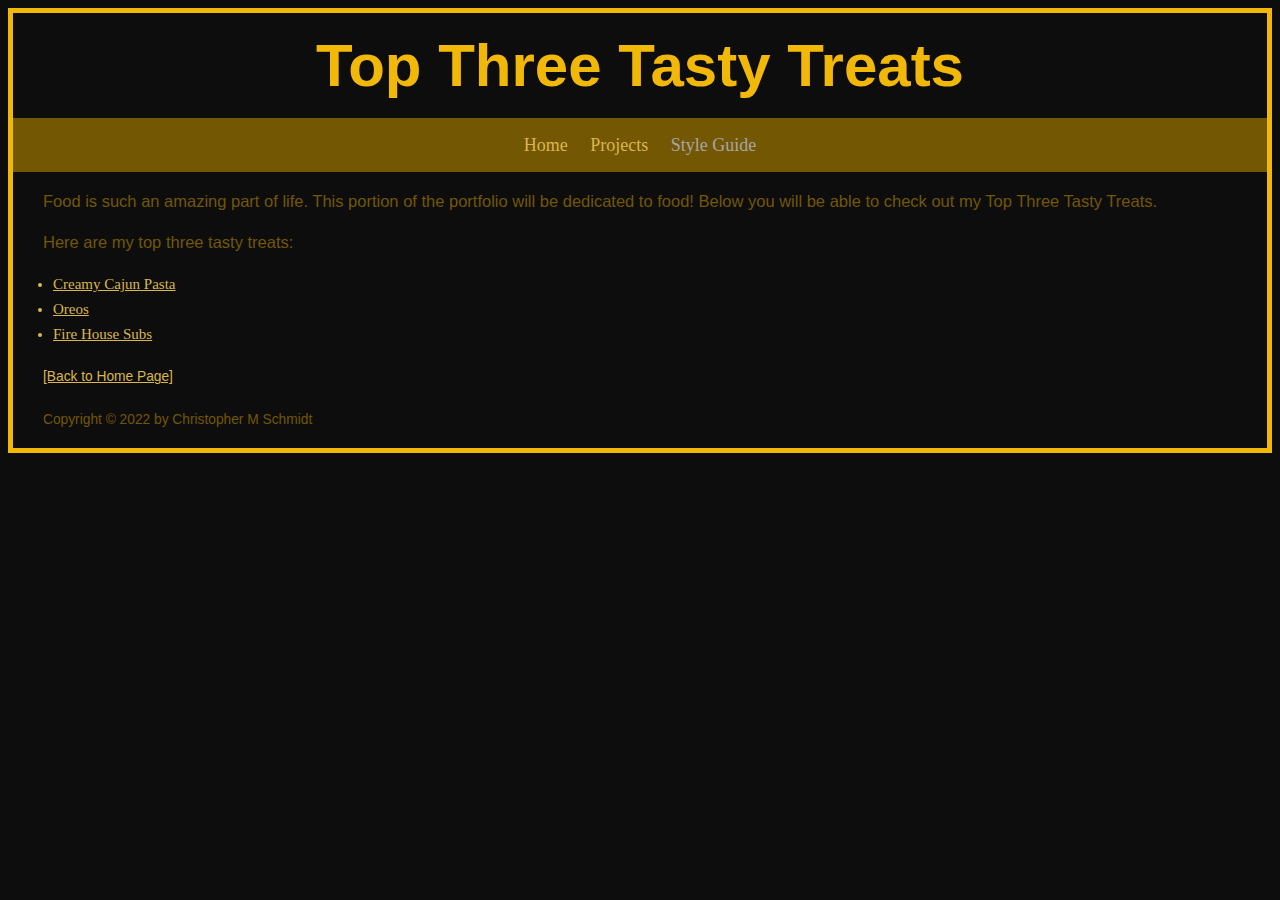
<file: Projects/tastytreats/treats.html>
<!DOCTYPE html>
<html lang="en">
<head>
    <meta charset="UTF-8">
    <title>Top Three Tasty Treats</title>
    <link rel="icon" type="image/x-icon" href="../logo copy.jpeg">
    <style>
    body {
        color: #d9b64e;        
        background-color: #0d0d0d;
        border: 5px solid #f2b807;
        font-size: 15px;
        line-height: 25px;
        
    }
    
    h1 {
        color: #f2b807;
        text-align: center;
        font-size: 400%;
        font-family: 'Roboto', sans-serif;
    }
    hr{
        color: #f2b807;
    }
    h2 {
        color: #f2b807;
        margin-left: 15px;
        font-size: 200%;
        font-family: 'Roboto', sans-serif;
    }
    
    h3 {
        color: #f2b807;
        margin-left: 15px;
        font-size: 175%;
        font-family: 'Roboto', sans-serif;
    }  
    
    blockquote {
        padding: 10px;
        margin-right: 65%;
        color: #d9b64e;
        border: 2px solid #735703;
        border-radius: 1px;
        
    }
    cite {
        color: #a6a6a6;
    }
    p {
        color: #735703;
        font-family: 'Roboto', sans-serif;
        margin-left: 30px;
        font-size: 110%;
    }
    
    dl {
        color: #d9b64e;
        font-family: 'American Typewriter';
        margin-left: 15px;
        font-size: 110%;
    }
    dd {
        font-style: italic;
    }
    #pasta {
        width: 240px;
        height: 400px;
        border: 3px solid #d9b64e;
        float: right;
        margin-right: 25px;
        font-size: 50%;
    }
    #banner {
        text-align:  center;
    }
    a {
        color: #f2b807;
    }
    a:link {
        color: #d9b64e;
    }
    a:visited {
        color: #a6a6a6;
    }
    a:hover {
        color: #f2b807;
    }
    a:active {
        color: #735703;
    }
    nav {
    background-color: #735703;
    margin: 0;
    overflow: hidden;
    text-align: center;
    font-size: large;
}

nav ul{
    margin: 0;
    padding: 0;
}

nav ul li {
    display: inline-block;
    list-style-type: none;
}
 
nav > ul > li > a {
    color: #aaa;
    display: block;
    line-height: 2em;
    padding: 0.5em 0.5em;
    text-decoration: none;
}
    </style>
</head>

<body>
    <header>
            <h1>Top Three Tasty Treats</h1>
            <nav>
                <ul>
                    <li><a href="../index.html">Home</a></li>
                    <li><a href="../projectspage/projects.html">Projects</a></li>
                    <li><a href="">Style Guide</a></li>
                </ul>
            </nav>
    </header>

    <div>
        <main>
            <p>Food is such an amazing part of life. This portion of the portfolio will be dedicated to food! Below you will be able to check out my Top Three Tasty Treats.</p>
            <p>Here are my top three tasty treats:</p>
                <ul>
                    <li><a href="creamycajunpasta.html">Creamy Cajun Pasta</a></li>
                    <li><a href="oreo.html">Oreos</a></li>
                    <li><a href="firehouse.html">Fire House Subs</a></li>
                </ul>
            </div>
                <div class="navbar">
                <p id="navigation"><small><a href="../index.html">[Back to Home Page]</a></small></p>
            </div>
        </main>
    
    <footer>
        <p><small> Copyright &#169; 2022 by Christopher M Schmidt</small></p>
    </footer>
</body>
</html>
</file>
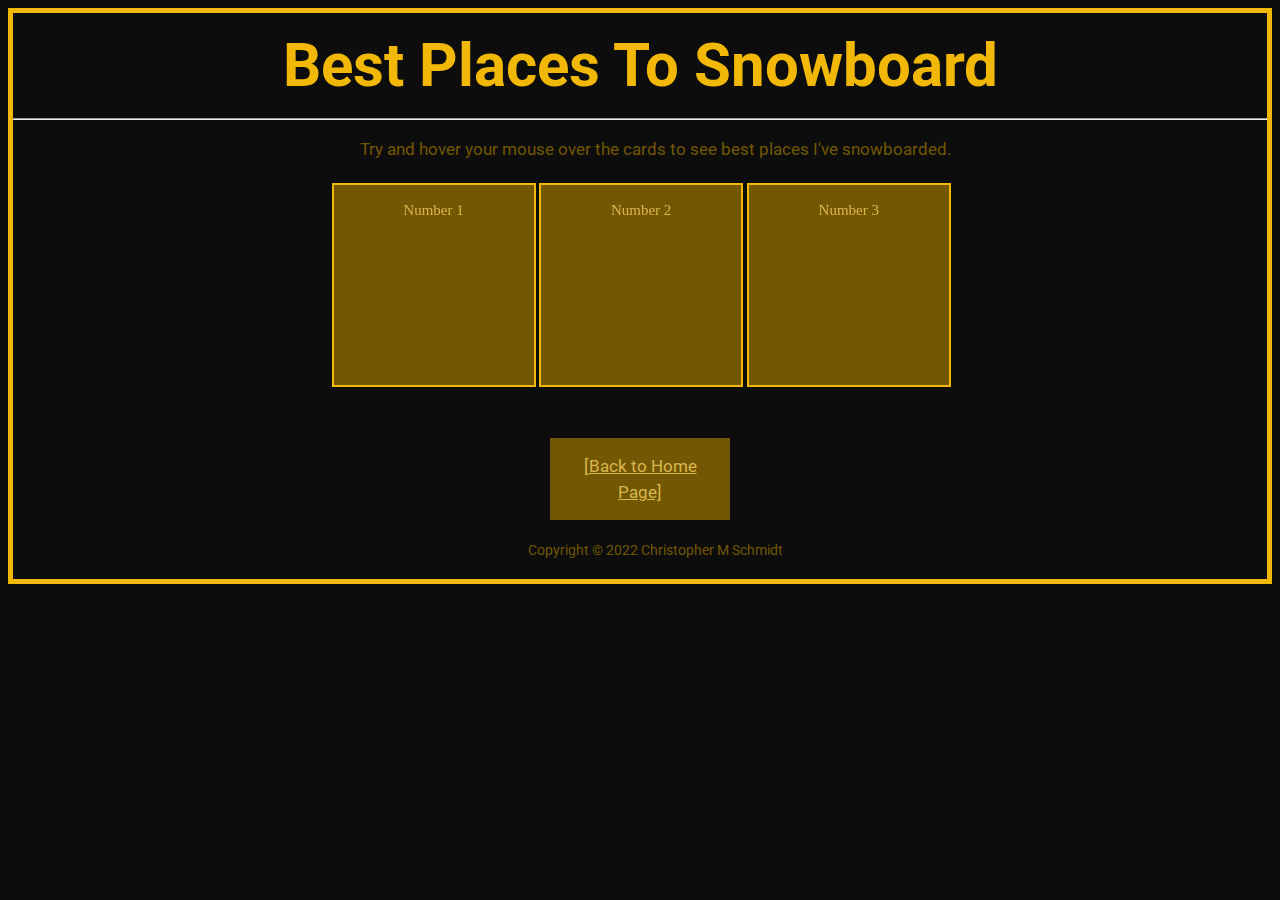
<file: Projects/transforms/flipcard.html>
<!DOCTYPE html>
<html lang="en">
<head>
    <meta charset="UTF-8">
    <title>Flip Cards</title>
    <link rel="icon" type="image/x-icon" href="../logo copy.jpeg">

    <!--Roboto Font-->
    <link rel="preconnect" href="https://fonts.googleapis.com">
    <link rel="preconnect" href="https://fonts.gstatic.com" crossorigin>
    <link href="https://fonts.googleapis.com/css2?family=Roboto:wght@300&display=swap" rel="stylesheet">
    <!--Oswald Font-->
    <link rel="preconnect" href="https://fonts.googleapis.com">
    <link rel="preconnect" href="https://fonts.gstatic.com" crossorigin>
    <link href="https://fonts.googleapis.com/css2?family=Oswald:wght@200&family=Roboto:wght@300&display=swap" rel="stylesheet">
    <link rel="stylesheet" href="flipcard-styles.css">
</head>
    
<body>
<h1>Best Places To Snowboard</h1>
<hr>

<p class="instructions">Try and hover your mouse over the cards to see best places I've snowboarded.</p>
<table>
    
    <tr>
        <td>
            <div class="card-container">
                <div class="card">
                    <div class="side">Number 1</div>
                    <div class="side back">Vail</div>
                </div>
            </div>
        </td>
        <td>
            <div class="card-container">
                <div class="card">
                    <div class="side">Number 2</div>
                    <div class="side back">Beaver Creek</div>
                </div>
            </div>
        </td>
        <td>
            <div class="card-container">
                <div class="card">
                    <div class="side">Number 3</div>
                    <div class="side back">Keystone</div>
                </div>
            </div>
        </td>
    </tr>
</table>
    <p id="navigation"><small><a href="../index.html">[Back to Home Page]</a></small></p>
<footer>
    <p><small>Copyright &copy; 2022 Christopher M Schmidt</small></p>
</footer>


</body>
</html>
</file>
<file: Projects/styles.css>
body {
    color: #d9b64e;        
    background-color: #0d0d0d;
    border: 5px solid #f2b807;
    font-size: 15px;
    line-height: 25px;
    
}

h1 {
    color: #f2b807;
    text-align: center;
    font-size: 400%;
    font-family: 'Roboto', sans-serif;
}
hr{
    color: #f2b807;
}
h2 {
    color: #f2b807;
    margin-left: 15px;
    font-size: 200%;
    font-family: 'Roboto', sans-serif;
}

h3 {
    color: #f2b807;
    margin-left: 15px;
    font-size: 175%;
    font-family: 'Roboto', sans-serif;
}  

blockquote {
    padding: 10px;
    margin-right: 65%;
    color: #d9b64e;
    border: 2px solid #735703;
    border-radius: 1px;
    
}
cite {
    color: #a6a6a6;
}
p {
    color: #735703;
    font-family: 'Roboto', sans-serif;
    margin-left: 30px;
    font-size: 110%;
}

dl {
    color: #d9b64e;
    font-family: 'American Typewriter';
    margin-left: 15px;
    font-size: 110%;
}
dd {
    font-style: italic;
}
#pasta {
    width: 240px;
    height: 400px;
    border: 3px solid #d9b64e;
    float: right;
    margin-right: 25px;
    font-size: 50%;
}
#banner {
    text-align:  center;
}
a {
    color: #f2b807;
}
a:link {
    color: #d9b64e;
}
a:visited {
    color: #a6a6a6;
}
a:hover {
    color: #f2b807;
}
a:active {
    color: #735703;
}

nav {
    background-color: #735703;
    margin: 0;
    overflow: hidden;
    text-align: center;
    font-size: large;
}

nav ul{
    margin: 0;
    padding: 0;
}

nav ul li {
    display: inline-block;
    list-style-type: none;
}
 
nav > ul > li > a {
    color: #aaa;
    display: block;
    line-height: 2em;
    padding: 0.5em 0.5em;
    text-decoration: none;
}
</file>
<file: Projects/CS Nav Ex/style.css>
* {
    margin: 0;
    padding: 0;
}

header {
    background-color: #CCFFEE;
}

.site-cont {
    padding: 20px;
    text-align: center;
}

nav {
    display: flex;
    flex-direction: row;
    justify-content: flex-end;
    padding-right: 50px;
    background-color: aquamarine;
}

nav a {
    padding: 15px;
    color: indigo;
    text-decoration: none;
    font-weight: bold;
}

nav a:hover {
    background-color: cadetblue;
    color: white;
    box-shadow: 0 5px indigo;
}

.nav-active {
    background-color: #DCADFF;
    box-shadow: 0 5px indigo;
}

main {
    display: flex;
    flex-direction: row;
}

section {
    margin: 20px;
    padding: 10px;
}

aside {
    width: 40%;
    height: 100%;
    min-width: 90px;
    margin: 20px 30px 20px 20px;
    padding: 20px;
    background-color: cadetblue;
}

aside ul {
    text-indent: 15%;
    list-style-type: none;
}

aside li {
    margin: 5px;
}

aside ul ul {
    text-indent: 30%;
}

aside a {
    text-underline-offset: 3px;
    color: darkblue;
}

aside a:hover {
    color: aliceblue;
    text-decoration-style: dotted;
}

.aside-active {
    text-decoration-style: double;
    font-weight: bold;
    color: brown;
}

.crumbs {
    margin: 10px;
}

.crumbs a {
    color: #5D0001;
    text-decoration: none;
}
.crumbs a:hover {
    color: blueviolet;
}

@media only screen and (max-width: 880px) {
    nav {
        padding: 0;
        justify-content: center;
}


aside {
    margin: 20px 15px 10px 10px;

}

section {
    margin: 10px;
    padding: 5px;
}
}
</file>
<file: Projects/layout/box-styles.css>
h1 {
    background-color: #d18c1d;
    border: 1px solid red;
    padding: 10px;
}

li {
    background-color: #c0a9db;
    margin: 15px;
}

p {
    height: 400px;
    width: 600px;
    border: 2px dotted black;
    background-color: #d1d631;
}
a:link {
    border-bottom: 3px dashed blue;
    background-color: #a1a1a1;
}
</file>
<file: Projects/Media/video-styles.css>
body {
    color: #d9b64e;        
    background-color: #0d0d0d;
    border: 5px solid #f2b807;
    font-size: 15px;
    line-height: 25px;
    
}

h1 {
    color: #f2b807;
    text-align: center;
    font-size: 400%;
    font-family: 'Roboto', sans-serif;
}
hr{
    color: #f2b807;
}
h2 {
    color: #f2b807;
    margin-left: 15px;
    font-size: 200%;
    font-family: 'Roboto', sans-serif;
}

h3 {
    color: #f2b807;
    margin-left: 15px;
    font-size: 175%;
    font-family: 'Roboto', sans-serif;
}  

blockquote {
    padding: 10px;
    margin-right: 65%;
    color: #d9b64e;
    border: 2px solid #735703;
    border-radius: 1px;
    
}
cite {
    color: #a6a6a6;
}
p {
    color: #735703;
    font-family: 'Roboto', sans-serif;
    margin-left: 30px;
    font-size: 110%;
}

dl {
    color: #d9b64e;
    font-family: 'American Typewriter';
    margin-left: 15px;
    font-size: 110%;
}
dd {
    font-style: italic;
}
#pasta {
    width: 240px;
    height: 400px;
    border: 3px solid #d9b64e;
    float: right;
    margin-right: 25px;
    font-size: 50%;
}
#banner {
    text-align:  center;
}
a {
    color: #f2b807;
}
a:link {
    color: #d9b64e;
}
a:visited {
    color: #a6a6a6;
}
a:hover {
    color: #f2b807;
}
a:active {
    color: #735703;
}
iframe {
    border: 3px solid #f2b807;
    margin-left: 20px;
}
.navbar {
    width:200px;
    border: 10px;   
    padding: 10px;   
    margin: auto;
    font-size: 15px;
    text-align: center;
}
</file>
<file: Projects/projectspage/styles.css>
body {
    color: #d9b64e;        
    background-color: #0d0d0d;
    border: 5px solid #f2b807;
    font-size: 15px;
    line-height: 25px;
    
}

h1 {
    color: #f2b807;
    text-align: center;
    font-size: 400%;
    font-family: 'Roboto', sans-serif;
}
hr{
    color: #f2b807;
}
h2 {
    color: #f2b807;
    margin-left: 15px;
    font-size: 200%;
    font-family: 'Roboto', sans-serif;
}

h3 {
    color: #f2b807;
    margin-left: 15px;
    font-size: 175%;
    font-family: 'Roboto', sans-serif;
}  

blockquote {
    padding: 10px;
    margin-right: 65%;
    color: #d9b64e;
    border: 2px solid #735703;
    border-radius: 1px;
    
}
cite {
    color: #a6a6a6;
}
p {
    color: #735703;
    font-family: 'Roboto', sans-serif;
    margin-left: 30px;
    font-size: 110%;
}

dl {
    color: #d9b64e;
    font-family: 'American Typewriter';
    margin-left: 15px;
    font-size: 110%;
}
dd {
    font-style: italic;
}
#pasta {
    width: 240px;
    height: 400px;
    border: 3px solid #d9b64e;
    float: right;
    margin-right: 25px;
    font-size: 50%;
}
#banner {
    text-align:  center;
}
a {
    color: #f2b807;
}
a:link {
    color: #d9b64e;
}
a:visited {
    color: #a6a6a6;
}
a:hover {
    color: #f2b807;
}
a:active {
    color: #735703;
}
nav {
    background-color: #735703;
    margin: 0;
    overflow: hidden;
    text-align: center;
    font-size: large;
}

nav ul{
    margin: 0;
    padding: 0;
}

nav ul li {
    display: inline-block;
    list-style-type: none;
}
 
nav > ul > li > a {
    color: #aaa;
    display: block;
    line-height: 2em;
    padding: 0.5em 0.5em;
    text-decoration: none;
}
</file>
<file: Projects/Tables/table-styles.css>
body {
  background-color: #0d0d0d;
  border: 5px solid #f2b807;
  line-height: 25px;
}
h1 {
  color: #f2b807;
  text-align: center;
  font-size: 400%;
  font-family: 'Roboto', sans-serif;
}

.datagrid table { 
  border-collapse: collapse; text-align: left; width: 100%; 
} 
.datagrid {
  font: normal 20px/150% 'Roboto', sans-serif; 
  background: #fff; 
  overflow: hidden; 
  border: 3px solid #F2B807; 
  -webkit-border-radius: 3px; 
  -moz-border-radius: 3px; 
  border-radius: 3px;
  margin-right: 30px;
  margin-left: 30px;
}
.datagrid table td, .datagrid table th { 
  padding: 0px 14px;
}
.datagrid table thead th {
  background:-webkit-gradient( linear, left top, left bottom, color-stop(0.05, #D9B64E), color-stop(1, #D9B64E) );
  background:-moz-linear-gradient( center top, #D9B64E 5%, #D9B64E 100% );
  filter:progid:DXImageTransform.Microsoft.gradient(startColorstr='#D9B64E', endColorstr='#D9B64E');
  background-color:#D9B64E; color:#FFFFFF; font-size: 12px; font-weight: bold; border-left: 3px solid #F2B807; 
} 
.datagrid table thead th:first-child { 
  border: none; 
}
.datagrid table tbody td { 
  color: #00496B; border-left: 3px solid #F2B807;
  font-size: 12px;font-weight: normal; 
}
.datagrid table tbody .alt td { 
  background: #D9B64E; color: #000000; 
}
.datagrid table tbody td:first-child { 
  border-left: none; 
}
.datagrid table tbody tr:last-child td { 
  border-bottom: none; 
}
a {
  color: #f2b807;
}
a:link {
  color: #d9b64e;
}
a:visited {
  color: #a6a6a6;
}
a:hover {
  color: #f2b807;
}
a:active {
  color: #735703;
}
#navigation { 
  width: 150px;
  border: 3px;   
  padding: 15px;   
  margin: auto;
  background-color: #735703;
  font-size: 20px;
  text-align: center;
</file>
<file: Projects/transforms/flipcard-styles.css>
body {
    color: #d9b64e;        
    background-color: #0d0d0d;
    border: 5px solid #f2b807;
    font-size: 15px;
    line-height: 25px;

    text-align: center;
    }
    
h1 {
    color: #f2b807;
    text-align: center;
    font-size: 400%;
    font-family: 'Roboto', sans-serif;
    }

hr{
    color: #f2b807;
    }  
    
p {
    color: #735703;
    font-family: 'Roboto', sans-serif;
    margin-left: 30px;
    font-size: 110%;
    }
    
a {
    color: #f2b807;
    }

a:link {
    color: #d9b64e;
    }

a:visited {
    color: #a6a6a6;
    }

a:hover {
    color: #f2b807;
    }

a:active {
    color: #735703;
    }

table {
    width: 50%;
    margin: auto;
}

.card-container {
    cursor: pointer;
    height: 150px;
    perspective: 600px;
    position: relative;
    width: 150px;
}


table {
    border-collapse: separate;
    text-indent: initial;
    border-spacing: 4px;
    align-items: center;
}
tbody{
    display: table-row-group;
    vertical-align: middle;
}

.card {
    background-color: #735703;
    height: 200px;
    width: 200px;
    position: absolute;
    line-height: 50px;
    transform-style: preserve-3d;
    transition: all 1s ease-in-out;
    text-align: center;
    border: 2px solid #f2b807;
}
.card .side {
    backface-visibility: hidden;
    border-radius: 2px;
    text-align: center;
    height: 200px;
    position: absolute;
    overflow: hidden;
    width: 200px;
}

.card .back {
    background-color: #735703;
    line-height: 150px;
    text-align: center;
    transform: rotateY(180deg);
}
.card:hover {
    transform: rotateY(180deg);
}

.instructions {
    text-align: center;
}

#navigation {
    width: 150px;
    border: 3px;   
    padding: 15px;   
    margin: auto;
    background-color: #735703;
    font-size: 20px;
    text-align: center;
    margin-top: 100px;
}
</file>
